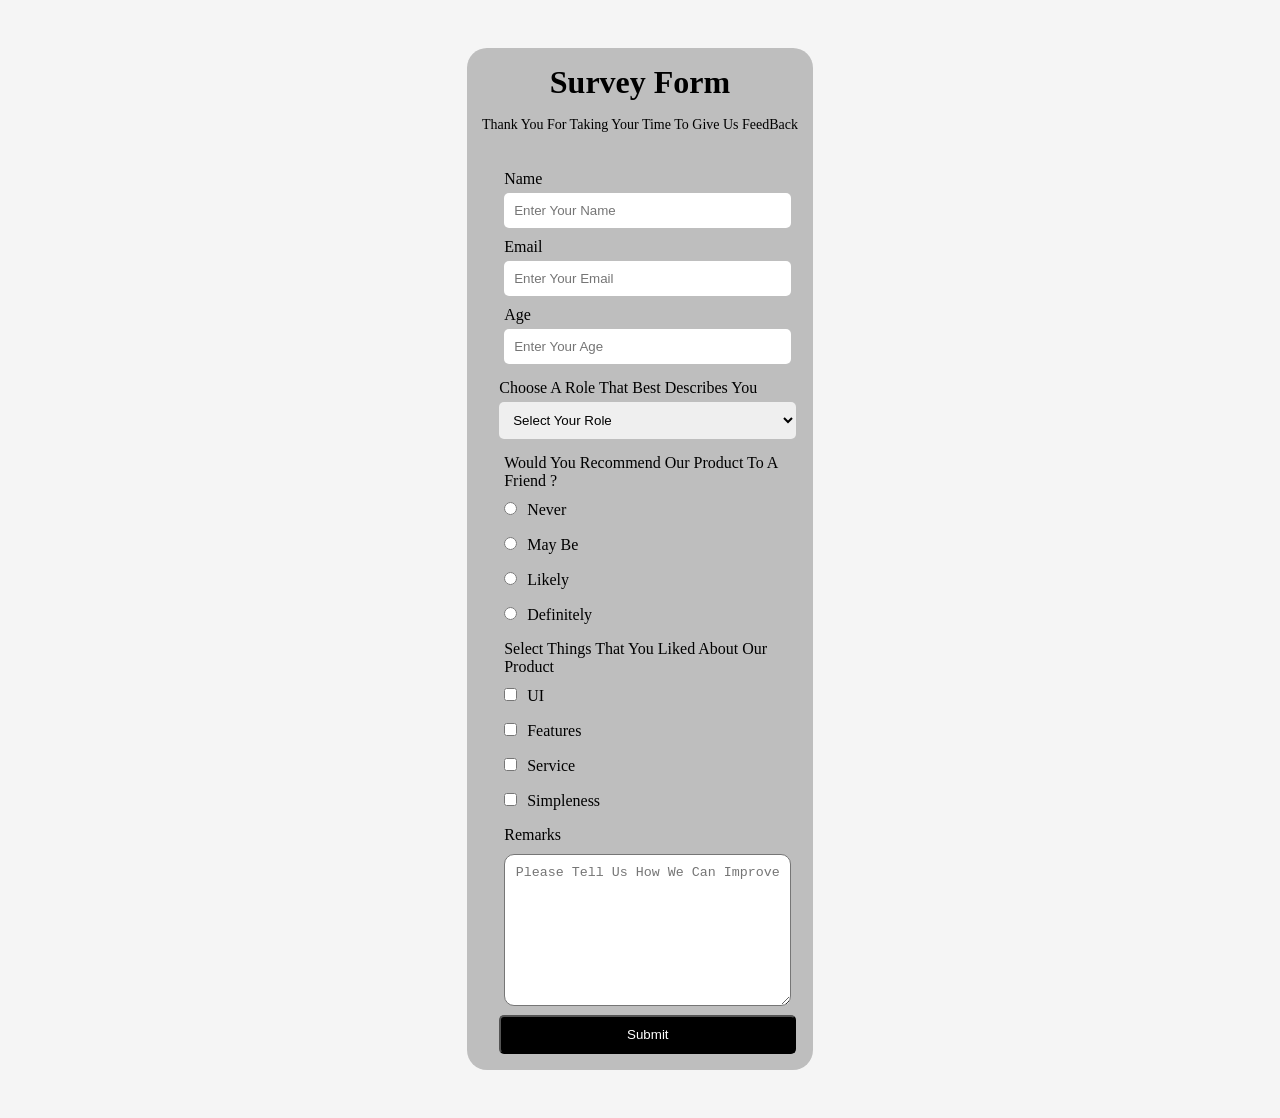
<file: index.html>
<!DOCTYPE html>
<html lang="en">
  <head>
    <meta charset="UTF-8" />
    <meta http-equiv="X-UA-Compatible" content="IE=edge" />
    <meta name="viewport" content="width=device-width, initial-scale=1.0" />
    <link rel="stylesheet" href="./style.css">
    <title>SURVEY FORM</title>
  </head>
  <body>
    <main>
      <header id="header-text">
        <h1 class="title">Survey Form</h1>
        <p class="description">
          Thank You For Taking Your Time To Give Us FeedBack
        </p>
      </header>
      <form id="survey-form">
        <div class="form-group">
          <label for="name" class="name-label">Name</label>
          <div>
            <input
            type="text"
            name="name"
            id="name"
            required
            placeholder="Enter Your Name"
          />
          </div>
        </div>

        <div class="form-group">
          <label for="email" class="email-label">Email</label>
          <div>
            <input
            type="email"
            name="email"
            id="email"
            required
            placeholder="Enter Your Email"
          />
          </div>
        </div>

        <div class="form-group">
          <label for="age">Age</label>
          <div>
            <input
            type="number"
            name="age"
            id="age"
            min="1"
            max="99"
            required
            placeholder="Enter Your Age"
          />
          </div>
        </div>

        <div class="form-group-role">
          <label for="profession">Choose A Role That Best Describes You</label>
          <div>
            <select name="profession" id="profession"  required>
                <option selected disabled value>Select Your Role</option>
                <option class="student" value="student">Student</option>
                <option class="full-time" value="full-time-job">
                  Full Time Job
                </option>
                <option class="part-time" value="part-time-job">
                  Part Time Job
                </option>
                <option class="prefer-not" value="prefer-to-not-say">
                  Prefer Not To Say
                </option>
                <option class="other" value="other">Other</option>
              </select>
          </div>
          
        </div>

        <div class="form-group">
          
            <label for="rating"
              >Would You Recommend Our Product To A Friend ?</label
            >
            <div>
            <input type="radio" name="rating" id="rating" value="never" /><label for="never"
              >Never</label
            >
          </div>

          <div>
            <input type="radio" name="rating" id="rating" value="may-be" /><label for="may-be"
              >May Be</label
            >
          </div>

          <div>
            <input type="radio" name="rating" id="rating" value="likely"/><label for="likely"
              >Likely</label
            >
          </div>

          <div>
            <input type="radio" name="rating" id="rating" value="definitely" /><label for="definitely"
              >Definitely</label
            >
          </div>
        </div>

        <div class="form-group">
            <label for="product">Select Things That You Liked About Our Product</label>

            <div>
                <input type="checkbox" name="product" id="product" value="ui"><label for="ui">UI</label>
            </div>

            <div>
                <input type="checkbox" name="product" id="product" value="features"><label for="features">Features</label>
            </div>

            <div>
                <input type="checkbox" name="product" id="product" value="service"><label for="service">Service</label>
            </div>

            <div>
                <input type="checkbox" name="product" id="product" value="simpleness"><label for="simpleness">Simpleness</label>
            </div>
        </div>

        <div class="form-group">
            <label for="remarks">Remarks</label>
            <div>
                <textarea name="remarks" id="remarks" cols="30" rows="10" placeholder="Please Tell Us How We Can Improve"></textarea>
            </div>
            
        </div>

        <div>
            <button type="submit">Submit</button>
        </div>
      </form>
    </main>
  </body>
</html>
</file>
<file: style.css>
* {
    margin: 0;
    padding: 0;
    box-sizing: border-box;
}

body {
    font-size: 16px;
    color: #000;
    background-color: whitesmoke;
}

main {
    border: none;
    margin: 3rem auto;
    width: 27%;
    background-color: rgb(190, 190, 190);
    border-radius: 20px;
    display: block;
}

#header-text {
    text-align: center;
    margin: 1rem auto;
}

#header-text .title {
    padding-top: 1rem;
}

#header-text .description {
    font-size: 14px;
    margin: 1rem 0rem;
}

#survey-form {
    margin-left: 2rem;
    margin-top: 2rem;
    width: 86%;
}

.form-group {
    padding: 5px;
}

.form-group input[type="text"],
.form-group input[type="email"], 
.form-group input[type="number"] {
    padding: 10px;
    width: 100%;
    border: none;
    outline: none;
    border-radius: 5px;
    margin-top: 5px;
}

.form-group-role {
    margin-top: 10px;
}

.form-group-role select {
    padding: 10px;
    width: 100%;
    border: none;
    outline: none;
    border-radius: 5px;
    margin-top: 5px;
    margin-bottom: 10px;
}

.form-group input[type="radio"],
.form-group input[type="checkbox"] {
    margin-top: 12px;
    margin-bottom: 10px;
}

.form-group input + label {
    margin-left: 10px;
    font-size: 16px;
    margin-top: 12px;
}

textarea {
    border-radius: 10px;
    width: 100%;
    margin-top: 10px;
}

textarea::placeholder {
    text-align: center;
    padding-top: 10px;
}

button {
    background-color: #000;
    padding: 10px;
    color: #fff;
    border-radius: 5px;
    width: 100%;
    margin-bottom: 1rem;
}

button:hover {
    background-color: rgb(32, 32, 32);
}
</file>
<file: trial.css>
* {
    margin: 0;
    padding: 0;
    box-sizing: border-box;
}

body {
    font-size: 16px;
    color: #000;
    background-color: whitesmoke;
}

main {
    border: none;
    margin: 3rem auto;
    width: 27%;
    background-color: rgb(190, 190, 190);
    border-radius: 20px;
    display: block;
}

#header-text {
    text-align: center;
    margin: 1rem auto;
}

#header-text .title {
    padding-top: 1rem;
}

#header-text .description {
    font-size: 14px;
    margin: 1rem 0rem;
}

#survey-form {
    margin-left: 2rem;
    margin-top: 2rem;
    width: 86%;
}

.form-group {
    padding: 5px;
}

.form-group input[type="text"],
.form-group input[type="email"], 
.form-group input[type="number"] {
    padding: 10px;
    width: 100%;
    border: none;
    outline: none;
    border-radius: 5px;
    margin-top: 5px;
}

.form-group-role {
    margin-top: 10px;
}

.form-group-role select {
    padding: 10px;
    width: 100%;
    border: none;
    outline: none;
    border-radius: 5px;
    margin-top: 5px;
    margin-bottom: 10px;
}

.form-group input[type="radio"],
.form-group input[type="checkbox"] {
    margin-top: 12px;
    margin-bottom: 10px;
}

.form-group input + label {
    margin-left: 10px;
    font-size: 16px;
    margin-top: 12px;
}

textarea {
    border-radius: 10px;
    width: 100%;
    margin-top: 10px;
}

textarea::placeholder {
    text-align: center;
    padding-top: 10px;
}

button {
    background-color: #000;
    padding: 10px;
    color: #fff;
    border-radius: 5px;
    width: 100%;
    margin-bottom: 1rem;
}

button:hover {
    background-color: rgb(32, 32, 32);
}
</file>
